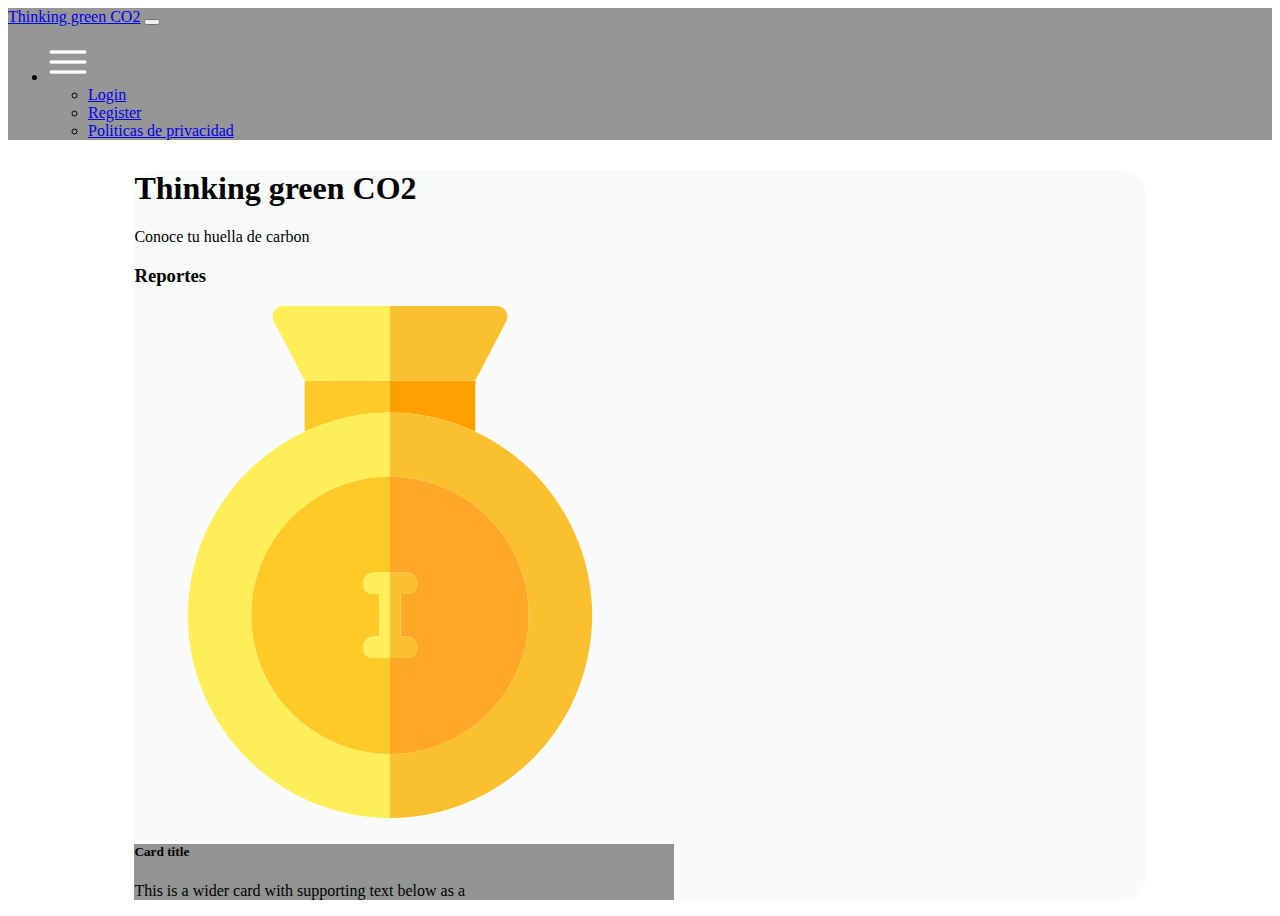
<file: index.html>
<!DOCTYPE html>
<html lang="en">

<head>
    <meta charset="UTF-8">
    <meta http-equiv="X-UA-Compatible" content="IE=edge">
    <meta name="viewport" content="width=device-width, initial-scale=1.0">
    <link href="https://cdn.jsdelivr.net/npm/bootstrap@5.1.3/dist/css/bootstrap.min.css" rel="stylesheet"
        integrity="sha384-1BmE4kWBq78iYhFldvKuhfTAU6auU8tT94WrHftjDbrCEXSU1oBoqyl2QvZ6jIW3" crossorigin="anonymous">
    <title>Thinking green CO2</title>
    <link rel="icon" href="img/crecimiento.png">
    <link rel="stylesheet" href="css/estilosFondo.css">
</head>

<body>
    <div>

        <header>
            <nav class="navbar navbar-expand-lg navbar-dark bg-dark">
                <div class="container-fluid">
                    <a class="navbar-brand" href="index.html">Thinking green CO2</a>
                    <button class="navbar-toggler" type="button" data-bs-toggle="collapse"
                        data-bs-target="#navbarNavDarkDropdown" aria-controls="navbarNavDarkDropdown"
                        aria-expanded="false" aria-label="Toggle navigation">
                        <span class="navbar-toggler-icon"></span>
                    </button>

                    <div class="collapse navbar-collapse" id="navbarNavDarkDropdown">
                        <ul class="navbar-nav">
                            <li class="nav-item dropdown">
                                <a class="nav-link dropdown-toggle" href="#" id="navbarDarkDropdownMenuLink"
                                    role="button" data-bs-toggle="dropdown" aria-expanded="false"><img src="img/mensus.png" alt="">
                                </a>
                                </a>
                                <ul class="dropdown-menu dropdown-menu-dark"
                                    aria-labelledby="navbarDarkDropdownMenuLink">
                                    <li><a class="dropdown-item" href="login.html">Login</a></li>
                                    <li><a class="dropdown-item" href="registro.html">Register</a></li>
                                    <li><a class="dropdown-item" href="politicas.html">Politicas de privacidad</a></li>
                                </ul>
                            </li>
                        </ul>
                    </div>
                </div>
            </nav>
        </header>



        <!---------------------------------------------------------->
        <div class="padre">
            <div class="jumbotron text-center ">
                <h1>Thinking green CO2</h1>
                <p>Conoce tu huella de carbon</p>
            </div>

            <div class="container ">
                <!-- publicaciones en el inicio-->
                <div class="row ">
                    <div class="col-sm-8 ">
                        <div id="publicaciones"></div>
                    </div>

                    <!--bublicaciones en las cards-->
                    <div class="col-sm-4">
                        <h3>Reportes</h3>

                        <div class="containerCards ">
                            <!-- INICIO CARDS -->
                            <div class="card mb-3 " style="max-width: 540px;">
                                <div class="row g-0">
                                    <div class="col-md-4">
                                        <img src="img/recompensa.png" class="img-fluid rounded-start" alt="imagen">
                                    </div>
                                    <div class="col-md-8">
                                        <div class="card-body bg-dark text-white">
                                            <h5 class="card-title ">Card title</h5>
                                            <p class="card-text">This is a wider card with supporting text below as a
                                            </p>

                                        </div>
                                    </div>
                                </div>
                            </div>
                        </div>
                        <!-- FIN CARDS -->

                    </div>

                </div>
            </div>
        </div>



        <script src="https://cdn.jsdelivr.net/npm/bootstrap@5.1.3/dist/js/bootstrap.bundle.min.js"
            integrity="sha384-ka7Sk0Gln4gmtz2MlQnikT1wXgYsOg+OMhuP+IlRH9sENBO0LRn5q+8nbTov4+1p"
            crossorigin="anonymous"></script>

    </div>

</body>

</html>
</file>
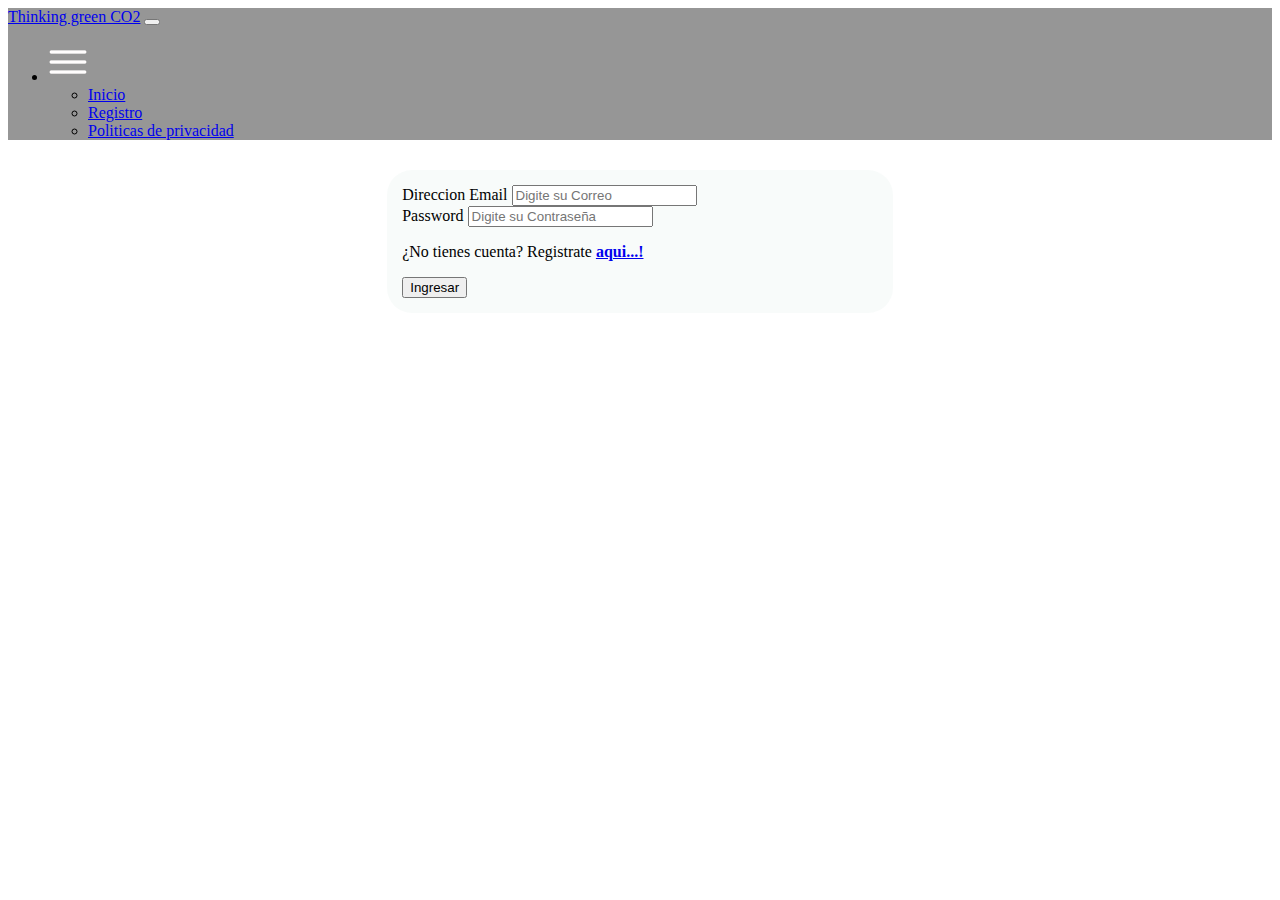
<file: login.html>
<!DOCTYPE html>
<html lang="en">
<head>
    <meta charset="UTF-8">
    <meta http-equiv="X-UA-Compatible" content="IE=edge">
    <meta name="viewport" content="width=device-width, initial-scale=1.0">
    <link href="https://cdn.jsdelivr.net/npm/bootstrap@5.1.3/dist/css/bootstrap.min.css" rel="stylesheet"
        integrity="sha384-1BmE4kWBq78iYhFldvKuhfTAU6auU8tT94WrHftjDbrCEXSU1oBoqyl2QvZ6jIW3" crossorigin="anonymous">
    <title>Thinking green CO2:Login</title>
    <link rel="icon" href="img/crecimiento.png">
    <link rel="stylesheet" href="css/estilosFondo.css">

</head>
<body>
    <header>
        <nav class="navbar navbar-expand-lg navbar-dark bg-dark">
            <div class="container-fluid">
                <a class="navbar-brand" href="index.html">Thinking green CO2</a>
                <button class="navbar-toggler" type="button" data-bs-toggle="collapse"
                    data-bs-target="#navbarNavDarkDropdown" aria-controls="navbarNavDarkDropdown" aria-expanded="false"
                    aria-label="Toggle navigation">
                    <span class="navbar-toggler-icon"></span>
                </button>

                <div class="collapse navbar-collapse" id="navbarNavDarkDropdown">
                    <ul class="navbar-nav">
                        <li class="nav-item dropdown">
                            <a class="nav-link dropdown-toggle" href="#" id="navbarDarkDropdownMenuLink" role="button"
                                data-bs-toggle="dropdown" aria-expanded="false"><img src="img/mensus.png" alt="">
                            </a>
                            <ul class="dropdown-menu dropdown-menu-dark" aria-labelledby="navbarDarkDropdownMenuLink">
                                <li><a class="dropdown-item" href="index.html">Inicio</a></li>
                                <li><a class="dropdown-item" href="registro.html">Registro</a></li>
                                <li><a class="dropdown-item" href="politicas.html">Politicas de privacidad</a></li>
                            </ul>
                        </li>
                    </ul>
                </div>
            </div>
        </nav>
    </header>

    <div class="border border-2 rounded padre l-form">
            
        <form class="padin-f">
            

            <div class="mb-3">
              <label for="exampleInputEmail1" class="form-label">Direccion Email </label>
              <input type="email" class="form-control" id="useremail" aria-describedby="emailHelp" placeholder="Digite su Correo">
            </div>

            <div class="mb-3">
              <label for="exampleInputPassword1" class="form-label">Password</label>
              <input type="password" class="form-control" id="password" placeholder="Digite su Contraseña">
            </div>

            <div class="mb-3" >
                <p>¿No tienes cuenta? Registrate <strong><a class="nuevaCuenta" href="register.html"> aqui...! </a> </strong></p> 
            </div>

            <button type="submit" class="btn btn-primary" onclick="login()">Ingresar</button>

          </form>
    </div>
    <script src="https://cdn.jsdelivr.net/npm/bootstrap@5.1.3/dist/js/bootstrap.bundle.min.js"
    integrity="sha384-ka7Sk0Gln4gmtz2MlQnikT1wXgYsOg+OMhuP+IlRH9sENBO0LRn5q+8nbTov4+1p"
    crossorigin="anonymous"></script>
    
</body>
</html>
</file>
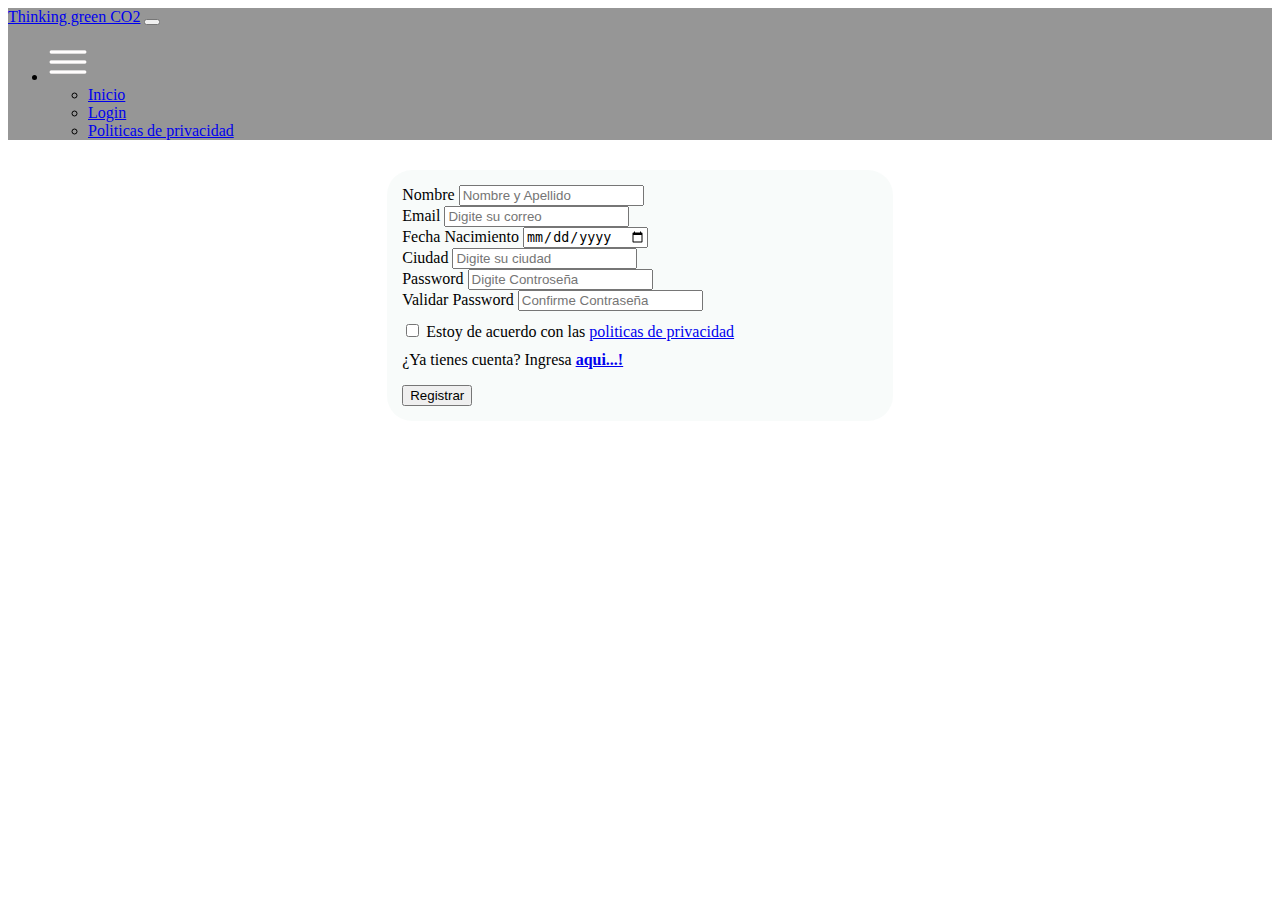
<file: registro.html>
<!DOCTYPE html>
<html lang="en">

<head>
    <meta charset="UTF-8">
    <meta http-equiv="X-UA-Compatible" content="IE=edge">
    <meta name="viewport" content="width=device-width, initial-scale=1.0">
    <link href="https://cdn.jsdelivr.net/npm/bootstrap@5.1.3/dist/css/bootstrap.min.css" rel="stylesheet"
        integrity="sha384-1BmE4kWBq78iYhFldvKuhfTAU6auU8tT94WrHftjDbrCEXSU1oBoqyl2QvZ6jIW3" crossorigin="anonymous">
    <title>Thinking green CO2:Login</title>
    <link rel="icon" href="img/crecimiento.png">
    <link rel="stylesheet" href="css/estilosFondo.css">
</head>

<body>
    <header>
        <nav class="navbar navbar-expand-lg navbar-dark bg-dark">
            <div class="container-fluid">
                <a class="navbar-brand" href="index.html">Thinking green CO2</a>
                <button class="navbar-toggler" type="button" data-bs-toggle="collapse"
                    data-bs-target="#navbarNavDarkDropdown" aria-controls="navbarNavDarkDropdown" aria-expanded="false"
                    aria-label="Toggle navigation">
                    <span class="navbar-toggler-icon"></span>
                </button>

                <div class="collapse navbar-collapse" id="navbarNavDarkDropdown">
                    <ul class="navbar-nav">
                        <li class="nav-item dropdown">
                            <a class="nav-link dropdown-toggle" href="#" id="navbarDarkDropdownMenuLink" role="button"
                                data-bs-toggle="dropdown" aria-expanded="false"><img src="img/mensus.png" alt="">
                            </a>
                            </a>
                            <ul class="dropdown-menu dropdown-menu-dark" aria-labelledby="navbarDarkDropdownMenuLink">
                                <li><a class="dropdown-item" href="index.html">Inicio</a></li>
                                <li><a class="dropdown-item" href="login.html">Login</a></li>
                                <li><a class="dropdown-item" href="politicas.html">Politicas de privacidad</a></li>
                            </ul>
                        </li>
                    </ul>
                </div>
            </div>
        </nav>
    </header>
    <div class="border border-2 rounded padre l-form">

        <div class="border border-2 rounded ">
            <form class="row padin-f ">
                
                <div class="col-md-12">
                    <label for="inputEmail4" class="form-label">Nombre</label>
                    <input type="text" class="form-control" name="username" id="username"
                        placeholder="Nombre y Apellido" required>
                </div>
                <div class="col-md-12">
                    <label for="inputPassword4" class="form-label">Email</label>
                    <input type="email" class="form-control" name="useremail" id="useremail"
                        placeholder="Digite su correo" required>
                </div>
                <div class="col-md-12">
                    <label for="inputPassword4" class="form-label">Fecha Nacimiento</label>
                    <input type="date" class="form-control" name="useremail" id="useremail"
                        placeholder="Digite su fevha de nacimiento" required>
                </div>
                <div class="col-md-12">
                    <label for="inputPassword4" class="form-label">Ciudad</label>
                    <input type="email" class="form-control" name="useremail" id="useremail"
                        placeholder="Digite su ciudad" required>
                </div>

                <div class="col-6">
                    <label for="inputAddress" class="form-label">Password</label>
                    <input type="password" class="form-control" name="password" id="password"
                        placeholder="Digite Controseña" required>
                </div>
                <div class="col-6">
                    <label for="inputAddress2" class="form-label">Validar Password</label>
                    <input type="password" class="form-control" name="passwordrepeat" id="passwordrepeat"
                        placeholder="Confirme Contraseña" required>
                </div>
                <div class="espacio">
                    <input class="form-check-input" type="checkbox" value="" id="flexCheckDefault">
                    <label class="form-check-label" for="flexCheckDefault">
                        Estoy de acuerdo con las <a href="politicas.html">politicas de privacidad</a>
                    </label>

                    <p class="espacio">¿Ya tienes cuenta? Ingresa <strong><a href="login.html"> aqui...! </a> </strong></p>
                </div>
                <div class="col-12">
                    <button type="submit" class="btn btn-primary" onclick="registrar()">Registrar</button>
                </div>

            </form>
        </div>
    </div>





    <script src="https://cdn.jsdelivr.net/npm/bootstrap@5.1.3/dist/js/bootstrap.bundle.min.js"
        integrity="sha384-ka7Sk0Gln4gmtz2MlQnikT1wXgYsOg+OMhuP+IlRH9sENBO0LRn5q+8nbTov4+1p"
        crossorigin="anonymous"></script>
</body>

</html>
</file>
<file: css/estilosFondo.css>
.color1 {color: #0e4f56;}
.color2 {color: #0e6d5c;}
.color3 {color: #0a9b5f;}
.color4 {color: #51d55a;}
.color5 {color: #d4ff5d;}

body{
    background-size: 100%;
    background-position: center;
   
}

.fondo{
    
}

.padre{
    background-color: #e6f3ed4b;
    width: 80%;
    align-items: center;
    margin: auto;
    border-radius: 25px;
    margin-top: 30px;
}

.yo{
    background-color: black;
}

.bg-dark{
    background-color: rgba(0, 0, 0, 0.411);
}

.l-form{
    width: 40%;
}

.padin-f{
    padding: 15px;
}

.espacio{
    margin-top: 10px;
}
</file>
